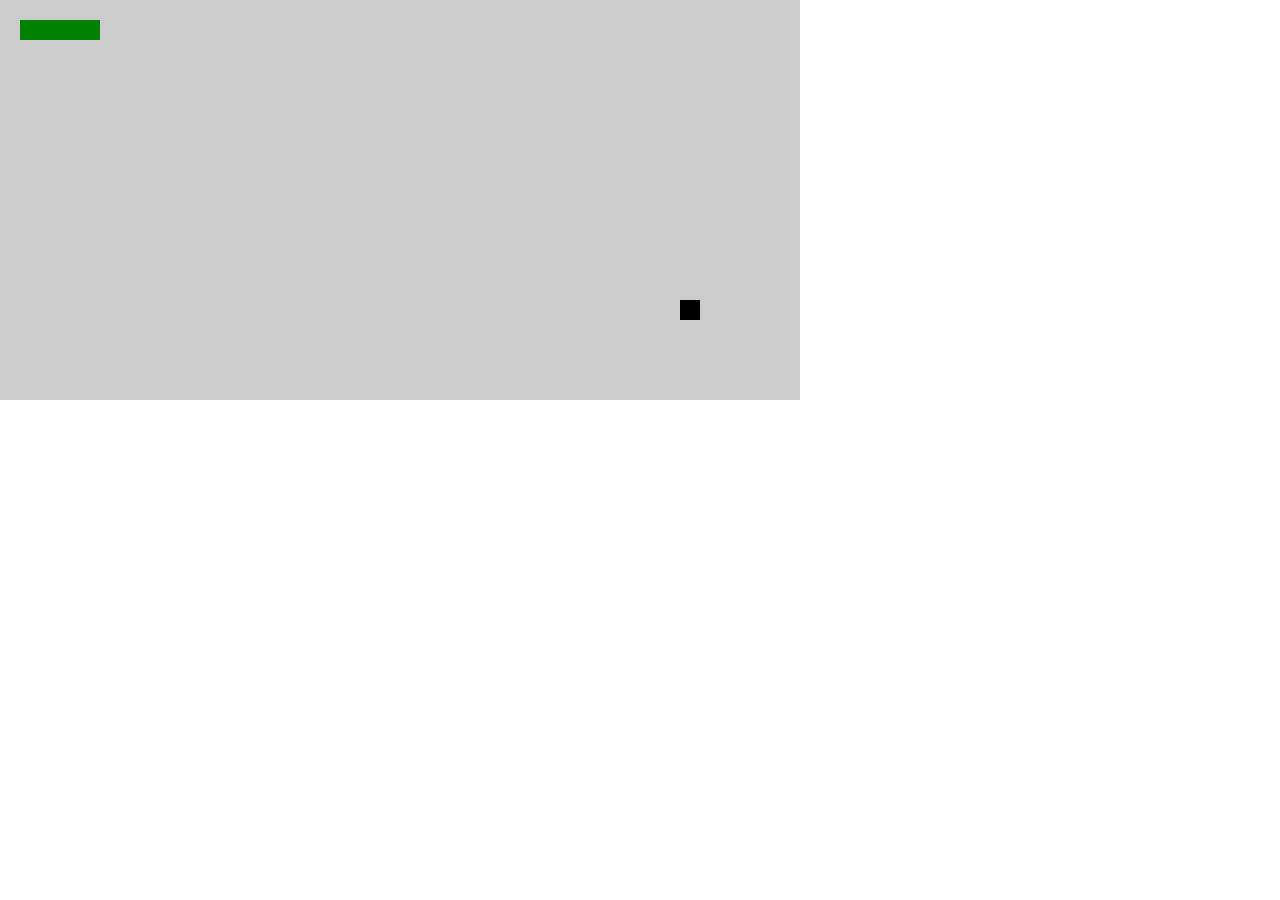
<file: test1.html>
<!DOCTYPE html>
<html>

<head lang="en">
    <meta charset="UTF-8">
    <title></title>
    <style>
        body {
            margin: 0;
        }
    </style>
</head>

<body>

    <script>
        //绘制地图
        function Map() {
            var width = 800;
            var height = 400;
            this.show = function() {
                var tu = document.createElement("div");
                tu.style.width = width + 'px';
                tu.style.height = height + 'px';
                tu.style.background = '#ccc';
                document.body.appendChild(tu);
            }
        }
        //绘制食物
        function Food() {
            var len = 20;
            this.xFood = 0;
            this.yFood = 0;

            this.piece = null;
            this.showfood = function() {
                if (this.piece === null) {
                    this.piece = document.createElement('div');
                    this.piece.style.width = this.piece.style.height = len + 'px';
                    this.piece.style.background = 'black';
                    this.piece.style.position = 'absolute';
                    document.body.appendChild(this.piece);
                }


                this.xFood = Math.floor(Math.random() * 40); //食物的权值坐标
                this.yFood = Math.floor(Math.random() * 20);

                this.piece.style.left = this.xFood * len + 'px';
                this.piece.style.top = this.yFood * len + 'px';


            }
        }

        //绘制小蛇
        function Snake() {
            var len = 20;
            this.snakebody = [
                [0, 1, 'green', null],
                [1, 1, 'green', null],
                [2, 1, 'green', null],
                [3, 1, 'green', null]
            ];
            this.redirect = 'right';
            this.showSnake = function() {
                for (var i = 0; i < this.snakebody.length; i++) {
                    if (this.snakebody[i][3] === null) {
                        this.snakebody[i][3] = document.createElement('div');
                    }
                    this.snakebody[i][3].style.width = len + 'px';
                    this.snakebody[i][3].style.height = len + 'px';
                    this.snakebody[i][3].style.background = this.snakebody[i][2];

                    this.snakebody[i][3].style.position = 'absolute';
                    this.snakebody[i][3].style.left = this.snakebody[i][0] * len + 'px';
                    this.snakebody[i][3].style.top = this.snakebody[i][1] * len + 'px';
                    document.body.appendChild(this.snakebody[i][3]);
                }
            }

            //移动小蛇、
            this.moveSnake = function() {
                for (var i = 0; i < this.snakebody.length - 1; i++) {
                    this.snakebody[i][0] = this.snakebody[i + 1][0];
                    this.snakebody[i][1] = this.snakebody[i + 1][1];
                }
                if (this.redirect == 'right') {
                    this.snakebody[this.snakebody.length - 1][0] += 1;
                }
                if (this.redirect == 'left') {
                    this.snakebody[this.snakebody.length - 1][0] -= 1;
                }
                if (this.redirect == 'up') {
                    this.snakebody[this.snakebody.length - 1][1] -= 1;
                }
                if (this.redirect == 'down') {
                    this.snakebody[this.snakebody.length - 1][1] += 1;
                }
                //判断蛇头碰到食物
                var xSnake = this.snakebody[this.snakebody.length - 1][0];
                var ySnake = this.snakebody[this.snakebody.length - 1][1];

                if (xSnake == food.xFood && ySnake == food.yFood) {
                    //吃食物 增加蛇节
                    var newjie = [this.snakebody[0][0], this.snakebody[0][1], 'green', null];
                    this.snakebody.unshift(newjie);
                    food.showfood();
                }
                if (xSnake < 0 || xSnake > 39 || ySnake < 0 || ySnake > 19) {
                    alert('Game Over');
                    clearInterval(timer);
                    return false;
                }
                for (var k = 0; k < this.snakebody.length - 1; k++) {
                    if (this.snakebody[k][0] == xSnake && this.snakebody[k][1] == ySnake) {
                        alert('咬到自己了');
                        clearInterval(timer);
                        return false;
                    }
                }
                this.showSnake();
            }
        }
        window.onload = function() {
            var map = new Map();
            map.show();

            food = new Food(); //声明为全局对象
            food.showfood();

            snake = new Snake();
            snake.showSnake();
            timer = setInterval("snake.moveSnake()", 500);

            document.onkeydown = function(e) {
                var num = e.keyCode;
                if (num == 38) {
                    snake.redirect = 'up';
                }
                if (num == 40) {
                    snake.redirect = 'down';
                }
                if (num == 37) {
                    snake.redirect = 'left';
                }
                if (num == 39) {
                    snake.redirect = 'right';
                }
            }
        }
    </script>
</body>

</html>
</file>
